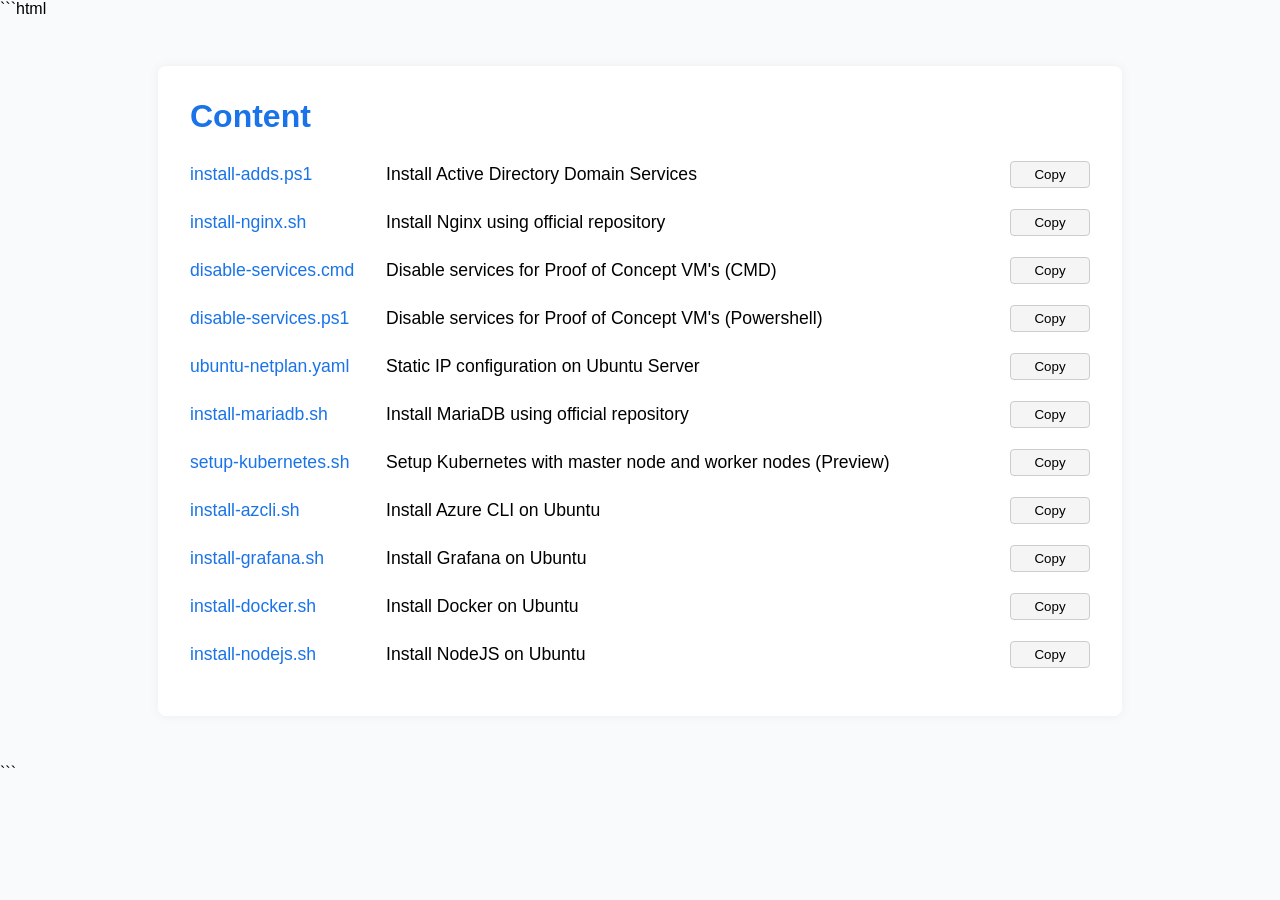
<file: index.html>
```html
<!DOCTYPE html>
<html lang="nl">
<head>
  <meta charset="UTF-8">
  <meta name="viewport" content="width=device-width, initial-scale=1.0">
  <title>Scripts</title>
  <link rel="stylesheet" href="style.css">
</head>

<body>
  <main>
    <h1>Content</h1>

    <ul class="script-list">

      <li>
        <div class="line-content">
          <a href="install-adds.ps1">install-adds.ps1</a>
          <span>Install Active Directory Domain Services</span>
          <button class="copy-btn">Copy</button>
        </div>
      </li>

      <li>
        <div class="line-content">
          <a href="install-nginx.sh">install-nginx.sh</a>
          <span>Install Nginx using official repository</span>
          <button class="copy-btn">Copy</button>
        </div>
      </li>

      <li>
        <div class="line-content">
          <a href="disable-services.cmd">disable-services.cmd</a>
          <span>Disable services for Proof of Concept VM's (CMD)</span>
          <button class="copy-btn">Copy</button>
        </div>
      </li>

      <li>
        <div class="line-content">
          <a href="disable-services.ps1">disable-services.ps1</a>
          <span>Disable services for Proof of Concept VM's (Powershell)</span>
          <button class="copy-btn">Copy</button>
        </div>
      </li>

      <li>
        <div class="line-content">
          <a href="ubuntu-netplan.yaml">ubuntu-netplan.yaml</a>
          <span>Static IP configuration on Ubuntu Server</span>
          <button class="copy-btn">Copy</button>
        </div>
      </li>

      <li>
        <div class="line-content">
          <a href="install-mariadb.sh">install-mariadb.sh</a>
          <span>Install MariaDB using official repository</span>
          <button class="copy-btn">Copy</button>
        </div>
      </li>

      <li>
        <div class="line-content">
          <a href="setup-kubernetes.sh">setup-kubernetes.sh</a>
          <span>Setup Kubernetes with master node and worker nodes (Preview)</span>
          <button class="copy-btn">Copy</button>
        </div>
      </li>

      <li>
        <div class="line-content">
          <a href="install-azcli.sh">install-azcli.sh</a>
          <span>Install Azure CLI on Ubuntu</span>
          <button class="copy-btn">Copy</button>
        </div>
      </li>

      <li>
        <div class="line-content">
          <a href="install-grafana.sh">install-grafana.sh</a>
          <span>Install Grafana on Ubuntu</span>
          <button class="copy-btn">Copy</button>
        </div>
      </li>

      <li>
        <div class="line-content">
          <a href="install-docker.sh">install-docker.sh</a>
          <span>Install Docker on Ubuntu</span>
          <button class="copy-btn">Copy</button>
        </div>
      </li>

      <li>
        <div class="line-content">
          <a href="install-nodejs.sh">install-nodejs.sh</a>
          <span>Install NodeJS on Ubuntu</span>
          <button class="copy-btn">Copy</button>
        </div>
      </li>

    </ul>
  </main>

  <script>
    document.querySelectorAll('.copy-btn').forEach(btn => {
      btn.addEventListener('click', () => {
        const link = btn.previousElementSibling.previousElementSibling;
        const url = link.href;

        navigator.clipboard.writeText(url).then(() => {
          btn.textContent = 'Copied!';

          setTimeout(() => {
            btn.textContent = 'Copy';
          }, 1000);
        });
      });
    });
  </script>

</body>
</html>
```
</file>
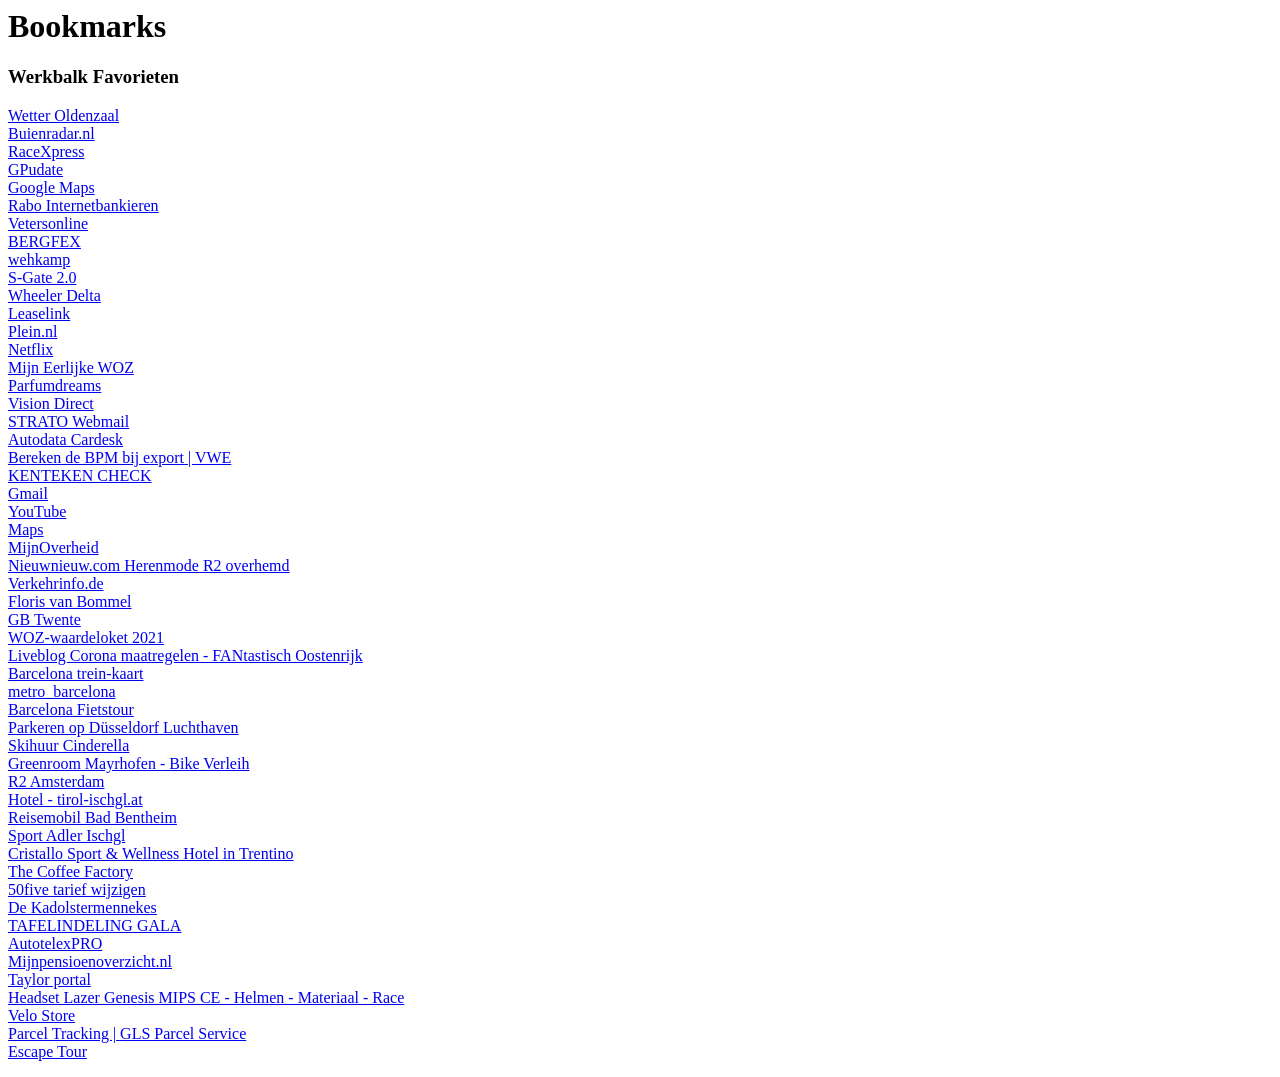
<file: favorites.html>
<!DOCTYPE NETSCAPE-Bookmark-file-1>
<!-- This is an automatically generated file.
     It will be read and overwritten.
     DO NOT EDIT! -->
<META HTTP-EQUIV="Content-Type" CONTENT="text/html; charset=UTF-8">
<TITLE>Bookmarks</TITLE>
<H1>Bookmarks</H1>
<DL><p>
    <DT><H3 ADD_DATE="1693373913" LAST_MODIFIED="0" PERSONAL_TOOLBAR_FOLDER="true">Werkbalk Favorieten</H3>
    <DL><p>
        <DT><A HREF="http://www.wetteronline.de/wetter/oldenzaal" ADD_DATE="1417153849" ICON="[data-uri]">Wetter Oldenzaal </A>
        <DT><A HREF="https://www.buienradar.nl/weer/Oldenzaal/NL/2749644" ADD_DATE="1552421724" ICON="[data-uri]">Buienradar.nl</A>
        <DT><A HREF="http://www.racexpress.nl/" ADD_DATE="1417153933" ICON="[data-uri]">RaceXpress </A>
        <DT><A HREF="https://nl.motorsport.com/f1/" ADD_DATE="1667105862" ICON="[data-uri]">GPudate</A>
        <DT><A HREF="https://www.google.nl/maps/@52.3083385,6.9168025,13z" ADD_DATE="1417342350" ICON="[data-uri]">Google Maps</A>
        <DT><A HREF="https://bankieren.rabobank.nl/klanten" ADD_DATE="1417471687" ICON="[data-uri]">Rabo Internetbankieren </A>
        <DT><A HREF="http://www.vetersonline.nl/Webwinkel-Product-82819175/Van-Bommel-waxveters-75cm-ROND.html" ADD_DATE="1418197084" ICON="[data-uri]">Vetersonline</A>
        <DT><A HREF="https://nl.bergfex.com/oesterreich/" ADD_DATE="1541134640" ICON="[data-uri]">BERGFEX</A>
        <DT><A HREF="https://www.wehkamp.nl/" ADD_DATE="1543751626" ICON="[data-uri]">wehkamp </A>
        <DT><A HREF="https://sgate.bmwgroup.com/nl/" ADD_DATE="1546947116" ICON="[data-uri]">S-Gate 2.0</A>
        <DT><A HREF="https://cardesk.autodata.nl/index.php" ADD_DATE="1569271331" ICON="[data-uri]">Wheeler Delta</A>
        <DT><A HREF="https://nl.ebbon-fleet.com/Fleet/Identity/Account/Login" ADD_DATE="1655874533">Leaselink</A>
        <DT><A HREF="https://www.plein.nl/winkelmand/" ADD_DATE="1547376389" ICON="[data-uri]">Plein.nl</A>
        <DT><A HREF="https://www.netflix.com/browse" ADD_DATE="1588095872" ICON="[data-uri]">Netflix</A>
        <DT><A HREF="https://eerlijkewoz.nl/contact/" ADD_DATE="1613939001" ICON="[data-uri]">Mijn Eerlijke WOZ</A>
        <DT><A HREF="https://www.parfumdreams.nl/Order/Step5OnePage" ADD_DATE="1552370679" ICON="[data-uri]">Parfumdreams</A>
        <DT><A HREF="https://www.visiondirect.nl/sales/order/history" ADD_DATE="1555940377" ICON="[data-uri]">Vision Direct</A>
        <DT><A HREF="https://communicator.strato.com/appsuite/signin" ADD_DATE="1649748909" ICON="[data-uri]">STRATO Webmail</A>
        <DT><A HREF="https://cardesk.autodata.nl/?cid=7" ADD_DATE="1559449510" ICON="[data-uri]">Autodata Cardesk</A>
        <DT><A HREF="https://www.vwe.nl/Autobedrijf/In-en-verkoop/bpm-calculator-export" ADD_DATE="1584284207" ICON="[data-uri]">Bereken de BPM bij export | VWE</A>
        <DT><A HREF="https://www.kentekencheck.nl/" ADD_DATE="1584284216" ICON="[data-uri]">KENTEKEN CHECK </A>
        <DT><A HREF="https://accounts.google.com/b/0/AddMailService" ADD_DATE="1599974311" ICON="[data-uri]">Gmail</A>
        <DT><A HREF="https://youtube.com/" ADD_DATE="1599974311" ICON="[data-uri]">YouTube</A>
        <DT><A HREF="https://maps.google.com/" ADD_DATE="1599974311" ICON="[data-uri]">Maps</A>
        <DT><A HREF="https://mijn.overheid.nl/" ADD_DATE="1606684317" ICON="[data-uri]">MijnOverheid</A>
        <DT><A HREF="https://www.nieuwnieuw.com/checkout/onestep/" ADD_DATE="1607755950" ICON="[data-uri]">Nieuwnieuw.com Herenmode  R2 overhemd</A>
        <DT><A HREF="https://www.verkehrsinfo.de/" ADD_DATE="1608935815" ICON="[data-uri]">Verkehrinfo.de</A>
        <DT><A HREF="https://nl.florisvanbommel.com/nl/account" ADD_DATE="1610280449" ICON="[data-uri]">Floris van Bommel </A>
        <DT><A HREF="https://mijn.gbtwente.nl/view/LOGIN" ADD_DATE="1613891114">GB Twente </A>
        <DT><A HREF="https://www.wozwaardeloket.nl/index.jsp" ADD_DATE="1613939016" ICON="[data-uri]">WOZ-waardeloket 2021</A>
        <DT><A HREF="https://fantastischoostenrijk.nl/liveblog-reisadvies-oostenrijk-vanuit-nederland-en-belgie/" ADD_DATE="1636826891" ICON="[data-uri]">Liveblog Corona maatregelen - FANtastisch Oostenrijk</A>
        <DT><A HREF="https://nl.maps-barcelona.com/barcelona-kaarten-trein/barcelona-trein-kaart#&gid=1&pid=1" ADD_DATE="1642345152" ICON="[data-uri]">Barcelona trein-kaart </A>
        <DT><A HREF="https://www.metrobarcelona.es/img_lineas/mapa_metro_barcelona.gif" ADD_DATE="1642345165" ICON="[data-uri]">metro_barcelona</A>
        <DT><A HREF="https://www.bajabikes.eu/nl/barcelona-highlights-fietstour/?gclid=Cj0KCQiAoY-PBhCNARIsABcz7739LFx68BpN1Bz2cky9QvHt3cr991tbSPwa-WBrij_syU8qAHTTVQMaAqQMEALw_wcB" ADD_DATE="1642345187" ICON="[data-uri]">Barcelona Fietstour</A>
        <DT><A HREF="https://www.parkvogel.de/nl/parkeren-airport-duesseldorf/parkeergarage-p4" ADD_DATE="1642348163" ICON="[data-uri]">Parkeren op Düsseldorf Luchthaven </A>
        <DT><A HREF="https://www.alpinresorts.com/nl/cart" ADD_DATE="1643146450" ICON="[data-uri]">Skihuur Cinderella</A>
        <DT><A HREF="https://www.greenroom.at/bike-verleih/" ADD_DATE="1643496329" ICON="[data-uri]">Greenroom Mayrhofen - Bike Verleih</A>
        <DT><A HREF="https://www.overhemdenonline.nl/overhemden-business/r2-amsterdam-overhemd-wit/382377" ADD_DATE="1652418109" ICON="[data-uri]">R2 Amsterdam</A>
        <DT><A HREF="https://www.tirol-ischgl.at/hotel/" ADD_DATE="1657484932" ICON="[data-uri]">Hotel - tirol-ischgl.at</A>
        <DT><A HREF="https://reisemobile-badbentheim.de/camper-boeken/" ADD_DATE="1667305169" ICON="[data-uri]">Reisemobil Bad Bentheim</A>
        <DT><A HREF="https://www.sport-adler.com/rent" ADD_DATE="1667737623" ICON="[data-uri]">Sport Adler Ischgl </A>
        <DT><A HREF="https://www.hotelcristallotrentino.it/" ADD_DATE="1668550720" ICON="[data-uri]">Cristallo Sport &amp; Wellness Hotel in Trentino</A>
        <DT><A HREF="https://coffeefactory.nl/account" ADD_DATE="1669097076" ICON="[data-uri]">The Coffee Factory </A>
        <DT><A HREF="https://www.50five.com/nl-nl/e-mobility/kwh-tarief-wijzigen" ADD_DATE="1669656871" ICON="[data-uri]">50five  tarief wijzigen</A>
        <DT><A HREF="https://leden.dekadolstermennekes.nl/leden" ADD_DATE="1674154965">De Kadolstermennekes</A>
        <DT><A HREF="https://dekadolstermennekes.nl/wp01/wp-content/uploads/2016/07/Plattegrond_Gala_Rouwhorst.pdf" ADD_DATE="1674155127" ICON="[data-uri]">TAFELINDELING GALA</A>
        <DT><A HREF="https://autotelexpro.nl/Default.aspx" ADD_DATE="1674576405" ICON="[data-uri]">AutotelexPRO</A>
        <DT><A HREF="https://www.mijnpensioenoverzicht.nl/" ADD_DATE="1676491429" ICON="[data-uri]">Mijnpensioenoverzicht.nl</A>
        <DT><A HREF="https://dashboard.taylor.solar/site/index/98957b5c-8b2f-4a1f-b625-bba3910e6ae9" ADD_DATE="1682261601" ICON="[data-uri]">Taylor portal</A>
        <DT><A HREF="https://velo-store.nl/blc22078879-headset-lazer-genesis-mips-ce-wit" ADD_DATE="1690091425" ICON="[data-uri]">Headset Lazer Genesis MIPS CE - Helmen - Materiaal - Race</A>
        <DT><A HREF="https://velo-store.nl/sales/order/view/order_id/2407497/" ADD_DATE="1690128460" ICON="[data-uri]">Velo Store</A>
        <DT><A HREF="https://gls-group.com/GROUP/en/parcel-tracking" ADD_DATE="1690732130" ICON="[data-uri]">Parcel Tracking | GLS Parcel Service</A>
        <DT><A HREF="https://escapetours.com/reserveren" ADD_DATE="1692558141" ICON="[data-uri]">Escape Tour </A>
    </DL><p>
</DL><p>
</file>
<file: style.css>
body {
  margin: 0;
  font-family: "Segoe UI", Roboto, sans-serif;
  background-color: #f9fafb;
  color: black;
}

main {
  max-width: 900px;
  margin: 3rem auto;
  padding: 2rem;
  background: white;
  border-radius: 8px;
  box-shadow: 0 0 12px rgba(0, 0, 0, 0.05);
}

h1 {
  margin-top: 0;
  font-size: 2rem;
  color: #1a73e8;
}

.script-list {
  list-style: none;
  padding: 0;
  margin: 0;
}

.script-list li {
  margin: 0.75rem 0;
}

.line-content {
  display: grid;
  grid-template-columns: 180px 1fr 80px;
  align-items: center;
  column-gap: 1rem;
  min-height: 36px;
  font-size: 1.1rem;
}

.script-list a {
  color: #1a73e8;
  text-decoration: none;
  font-weight: 500;
  white-space: nowrap;
}

.script-list a:hover {
  text-decoration: underline;
}

.copy-btn {
  width: 80px;
  padding: 5px 8px;
  box-sizing: border-box;

  cursor: pointer;

  border: 1px solid #ccc;
  border-radius: 4px;

  background-color: #f5f5f5;
  font-family: inherit;
}

.copy-btn:hover {
  background-color: #e9e9e9;
}

footer {
  margin-top: 2rem;
  font-size: 0.9rem;
  color: #999;
  text-align: right;
}

/* Mobiele weergave */
@media (max-width: 700px) {
  main {
    margin: 1rem;
    padding: 1.25rem;
  }

  .line-content {
    grid-template-columns: 1fr 70px;
    column-gap: 0.5rem;
  }

  .line-content span {
    grid-column: 1 / -1;
    grid-row: 2;

    font-size: 0.9rem;
    color: #666;
  }

  .script-list a {
    grid-column: 1;
    grid-row: 1;
  }

  .copy-btn {
    grid-column: 2;
    grid-row: 1;
    width: 70px;
  }
}
</file>
